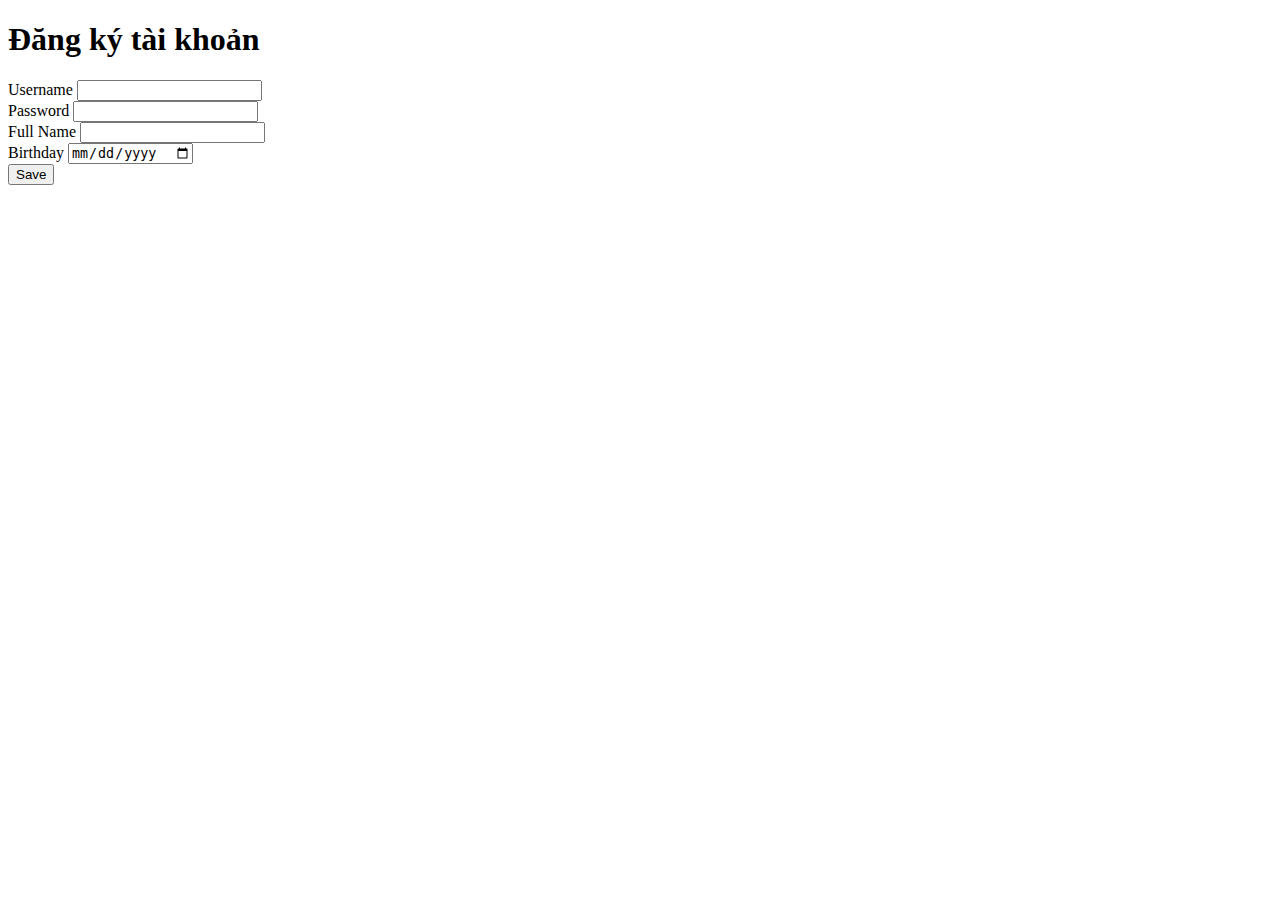
<file: demo_thymeleaf/src/main/resources/templates/AccountAdd.html>
<!DOCTYPE html>
<html lang="en">
<head>
    <meta charset="UTF-8">
    <title>Title</title>
    <link href="https://cdn.jsdelivr.net/npm/bootstrap@5.0.2/dist/css/bootstrap.min.css" rel="stylesheet" integrity="sha384-EVSTQN3/azprG1Anm3QDgpJLIm9Nao0Yz1ztcQTwFspd3yD65VohhpuuCOmLASjC" crossorigin="anonymous">
</head>
<body>
    <div class="container">
        <h1>Đăng ký tài khoản</h1>
        <form action="account-save" method="post">
            <div>
                <label for="username">Username</label>
                <input type="text" id="username" name="username" class="form-control form-control-sm">
            </div>

            <div>
                <label for="password">Password</label>
                <input type="password" id="password" name="password" class="form-control form-control-sm">
            </div>

            <div>
                <label for="fullName">Full Name</label>
                <input type="text" id="fullName" name="fullName" class="form-control form-control-sm">
            </div>

            <div>
                <label for="birthday">Birthday</label>
                <input type="date" id="birthday" name="birthday" class="form-control form-control-sm">
            </div>

            <div>
                <input class="btn btn-primary" type="submit" value="Save">
            </div>
        </form>
    </div>

    <script src="https://cdn.jsdelivr.net/npm/@popperjs/core@2.9.2/dist/umd/popper.min.js" integrity="sha384-IQsoLXl5PILFhosVNubq5LC7Qb9DXgDA9i+tQ8Zj3iwWAwPtgFTxbJ8NT4GN1R8p" crossorigin="anonymous"></script>
    <script src="https://cdn.jsdelivr.net/npm/bootstrap@5.0.2/dist/js/bootstrap.min.js" integrity="sha384-cVKIPhGWiC2Al4u+LWgxfKTRIcfu0JTxR+EQDz/bgldoEyl4H0zUF0QKbrJ0EcQF" crossorigin="anonymous"></script>
</body>
</html>
</file>
